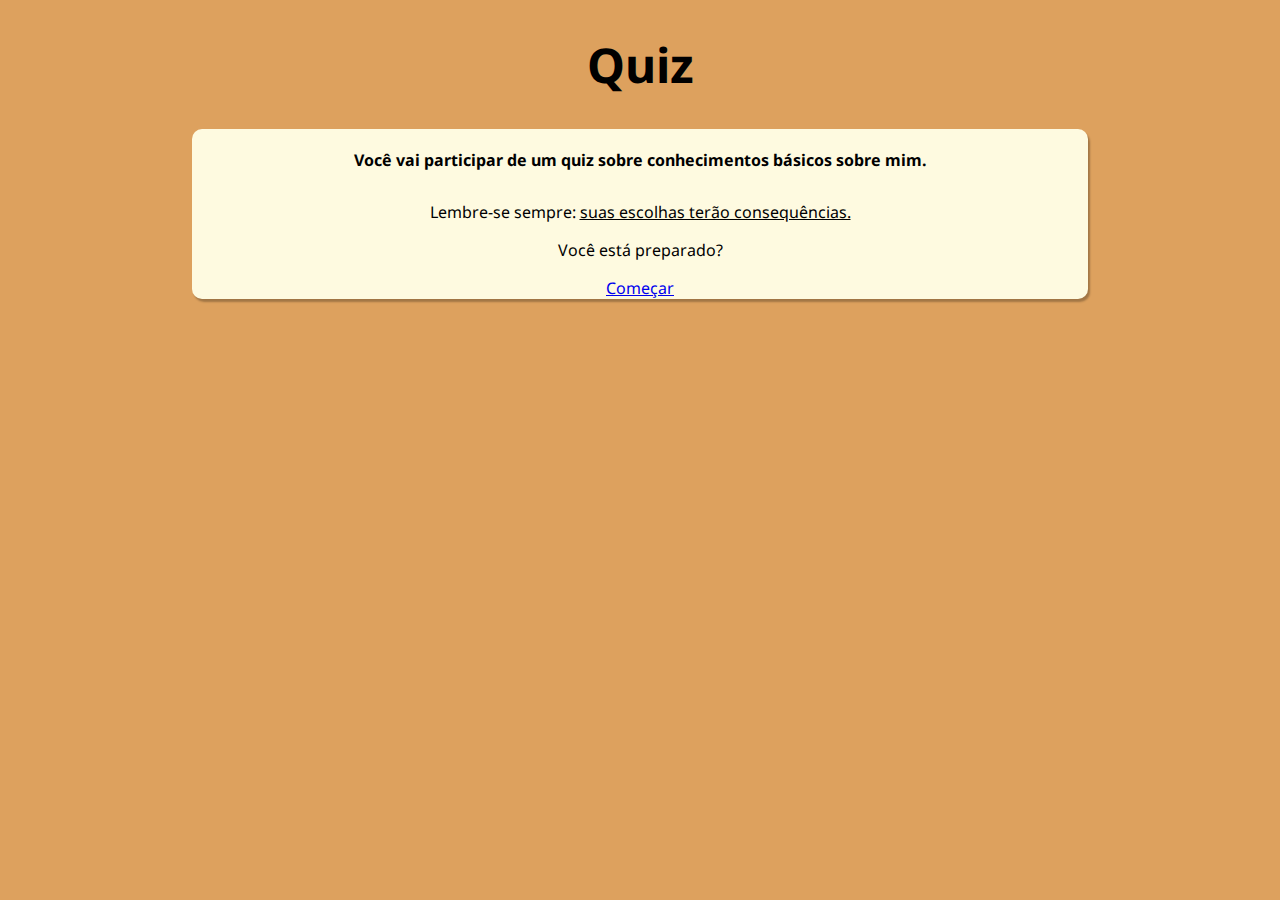
<file: index.html>
<!DOCTYPE html>
<html lang="pt-br">
<head>
    <meta charset="UTF-8">
    <meta name="viewport" content="width=device-width, initial-scale=1.0">
    <title>Quiz</title>
    <link rel="stylesheet" href="estilos/style.css">
    <link rel="shortcut icon" href="imagens/favicon.ico" type="image/x-icon">
</head>
<body>
    <header>
        <h1>Quiz</h1>
    </header>

    <main>
        <h4>Você vai participar de um quiz sobre conhecimentos básicos sobre mim.</h4>
        <p>Lembre-se sempre: <span>suas escolhas terão consequências.</span></p>
        <p>Você está preparado?</p>
        <a href="paginas/pagina2.html" class="btn" role="button">Começar</a>
        <!--<div id="botao"><a href="pagina2.html">Começar</a></div>!-->
    </main>
</body>
</html>
</file>
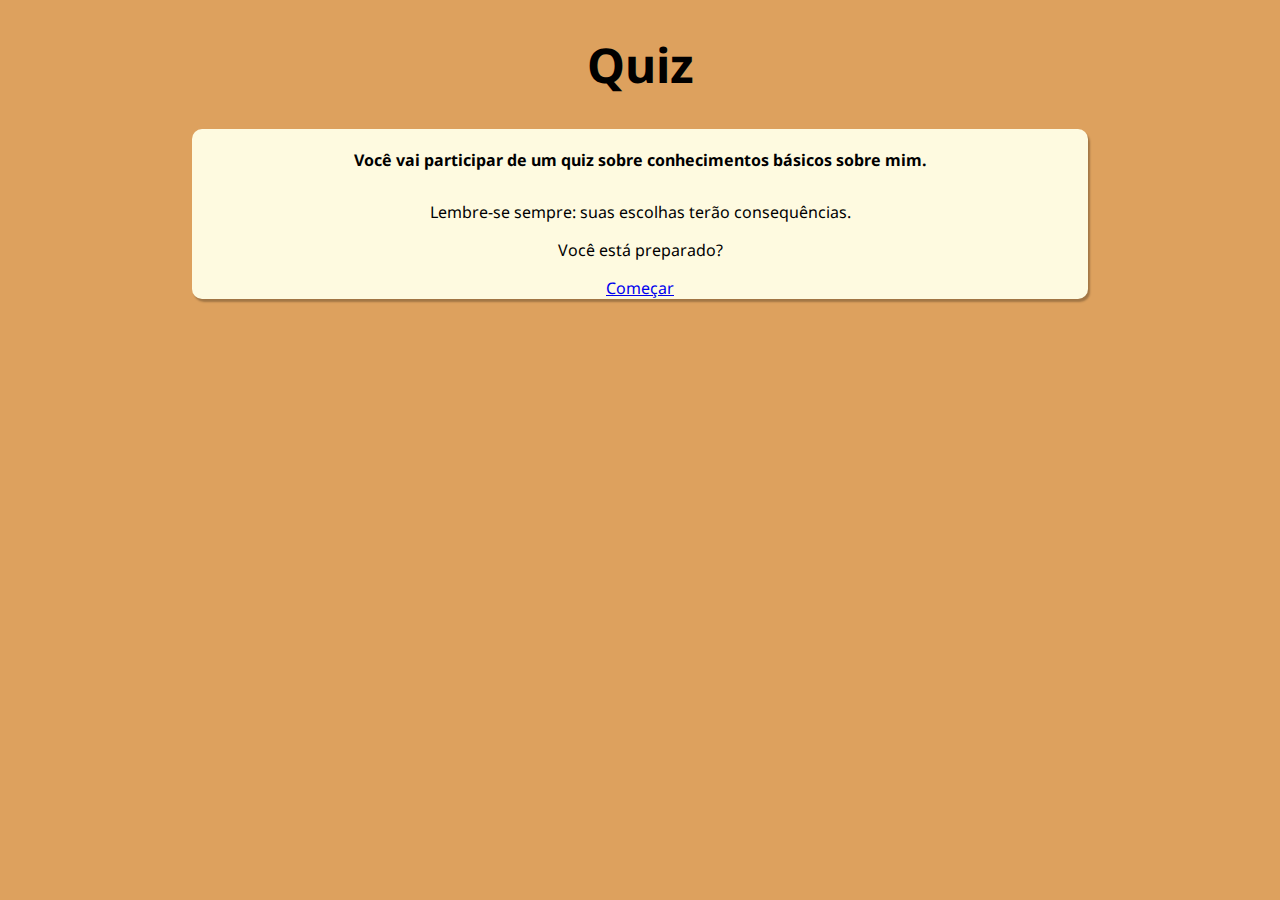
<file: paginas/index.html>
<!DOCTYPE html>
<html lang="pt-br">
<head>
    <meta charset="UTF-8">
    <meta name="viewport" content="width=device-width, initial-scale=1.0">
    <title>Quiz</title>
    <link rel="stylesheet" href="style.css">
</head>
<body>
    <header>
        <h1>Quiz</h1>
    </header>

    <main>
        <h4>Você vai participar de um quiz sobre conhecimentos básicos sobre mim.</h4>
        <p>Lembre-se sempre: suas escolhas terão consequências.</p>
        <p>Você está preparado?</p>
        <a href="pagina2.html">Começar</a>
    </main>
</body>
</html>
</file>
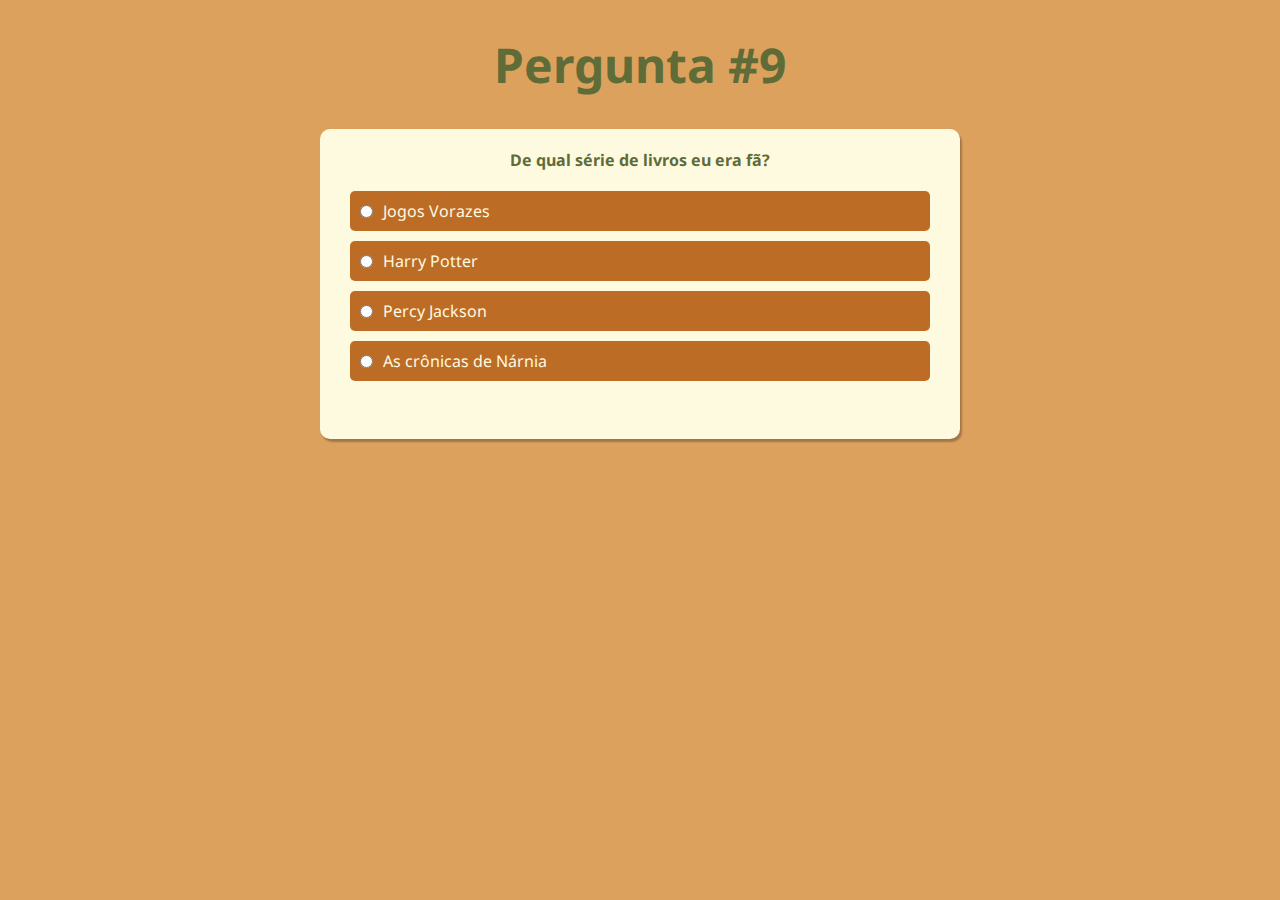
<file: paginas/pagina10.html>
<!DOCTYPE html>
<html lang="pt-br">
<head>
    <meta charset="UTF-8">
    <meta name="viewport" content="width=device-width, initial-scale=1.0">
    <title>Quiz</title>
    <link rel="stylesheet" href="../estilos/style_perguntas.css">
    <link rel="shortcut icon" href="../imagens/favicon.ico" type="image/x-icon">
</head>
<body>
    <header>
        <h1>Pergunta #9</h1>
    </header>

    <main>
        <h4>De qual série de livros eu era fã?</h4>
        <section id="perguntas">
            <p id="r1">
                <input type="radio" name="resposta" id="iresposta1"> 
                <label for="iresposta1" onclick="escolha1()">Jogos Vorazes</label>
            </p> 
            <p id="r2">
                <input type="radio" name="resposta" id="iresposta2"> <label for="iresposta2" onclick="escolha2()">Harry Potter</label>
            </p> 
            <p id="r3">
                <input type="radio" name="resposta" id="iresposta3"> <label for="iresposta3" onclick="escolha3()">Percy Jackson</label>
            </p> 
            <p id="r4">
                <input type="radio" name="resposta" id="iresposta4"> <label for="iresposta4" onclick="escolha4()">As crônicas de Nárnia</label>
            </p> 
        </section>
        <div id="area-botao">
            <a href="pagina11.html" id="botao">Próxima</a>
        </div>
    </main>

    <script src="../scripts/pagina10.js"></script>
</body>
</html>
</file>
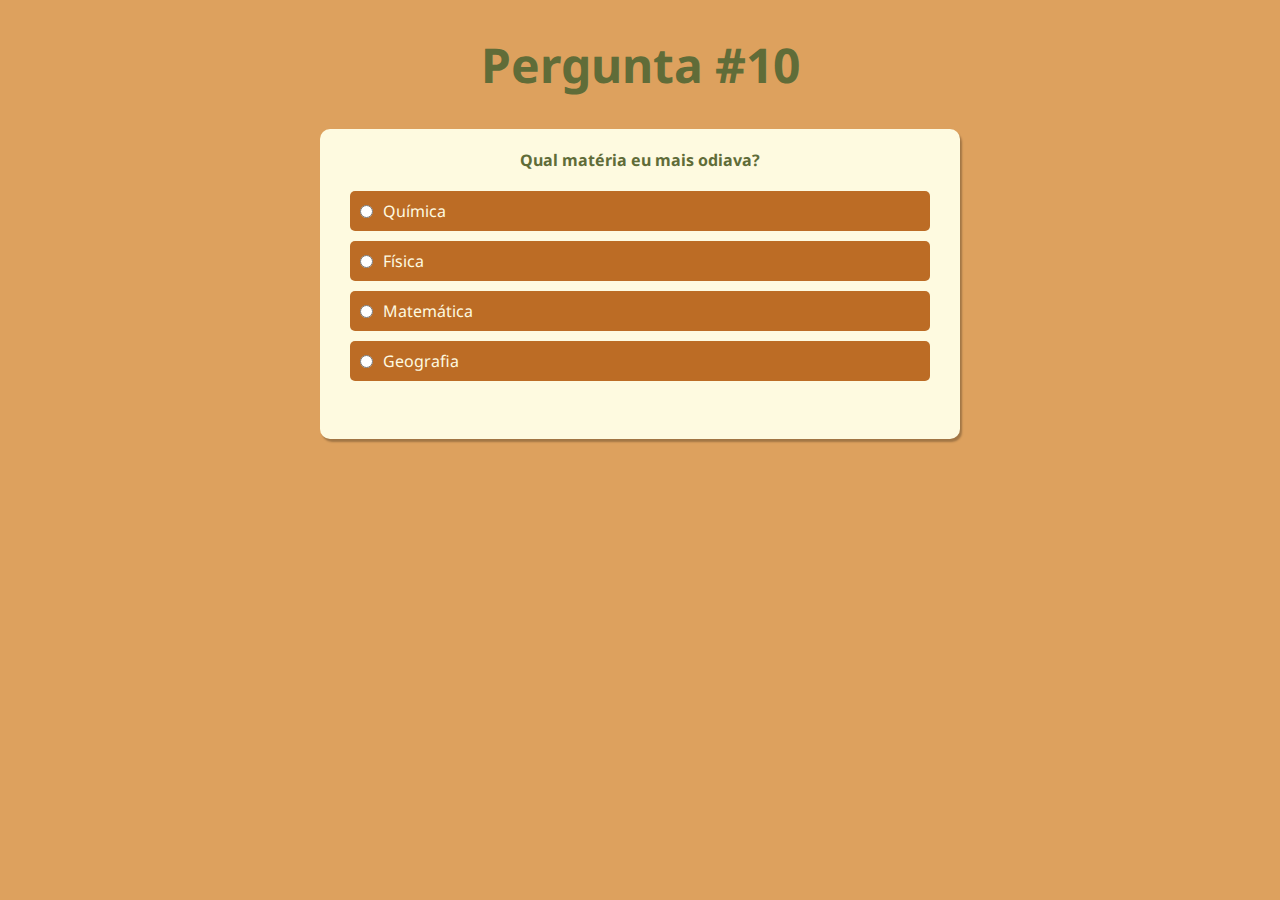
<file: paginas/pagina11.html>
<!DOCTYPE html>
<html lang="pt-br">
<head>
    <meta charset="UTF-8">
    <meta name="viewport" content="width=device-width, initial-scale=1.0">
    <title>Quiz</title>
    <link rel="stylesheet" href="../estilos/style_perguntas.css">
</head>
<body>
    <header>
        <h1>Pergunta #10</h1>
    </header>

    <main>
        <h4>Qual matéria eu mais odiava?</h4>
        <section id="perguntas">
            <p id="r1">
                <input type="radio" name="resposta" id="iresposta1"> 
                <label for="iresposta1" onclick="escolha1()">Química</label>
            </p> 
            <p id="r2">
                <input type="radio" name="resposta" id="iresposta2"> <label for="iresposta2" onclick="escolha2()">Física</label>
            </p> 
            <p id="r3">
                <input type="radio" name="resposta" id="iresposta3"> <label for="iresposta3" onclick="escolha3()">Matemática</label>
            </p> 
            <p id="r4">
                <input type="radio" name="resposta" id="iresposta4"> <label for="iresposta4" onclick="escolha4()">Geografia</label>
            </p> 
        </section>
        <div id="area-botao">
            <a href="pagina12.html" id="botao">Próxima</a>
        </div>
    </main>

    <script src="../scripts/pagina11.js"></script>
</body>
</html>
</file>
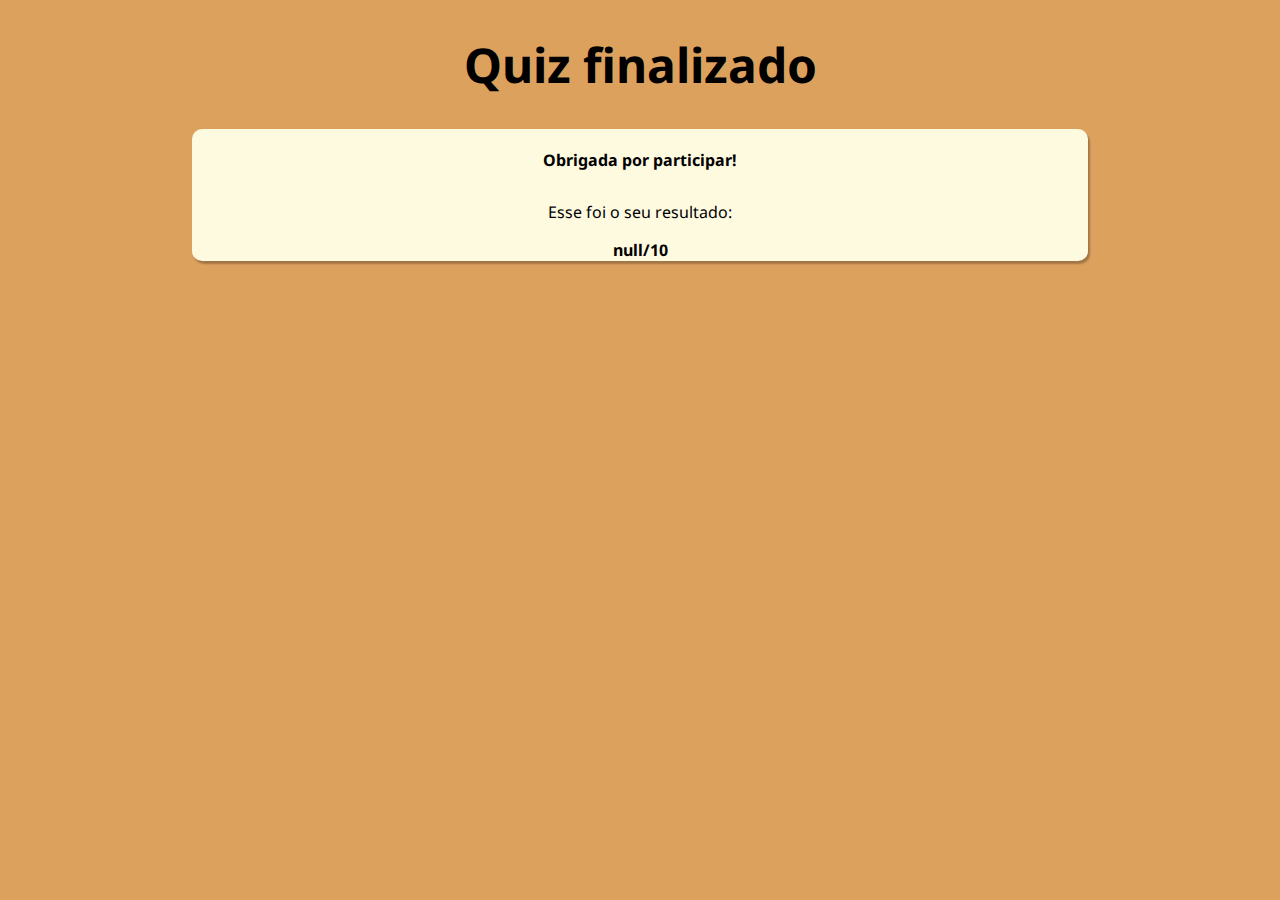
<file: paginas/pagina12.html>
<!DOCTYPE html>
<html lang="pt-br">
<head>
    <meta charset="UTF-8">
    <meta name="viewport" content="width=device-width, initial-scale=1.0">
    <title>Quiz</title>
    <link rel="stylesheet" href="../estilos/style.css">
</head>
<body>
    <header>
        <h1>Quiz finalizado</h1>
    </header>

    <main>
        <h4>Obrigada por participar!</h4>
        <p>Esse foi o seu resultado:</p>
        <p id="resultado"></p>
        
    </main>
    <script src="../scripts/pagina12.js"></script>
</body>
</html>
</file>
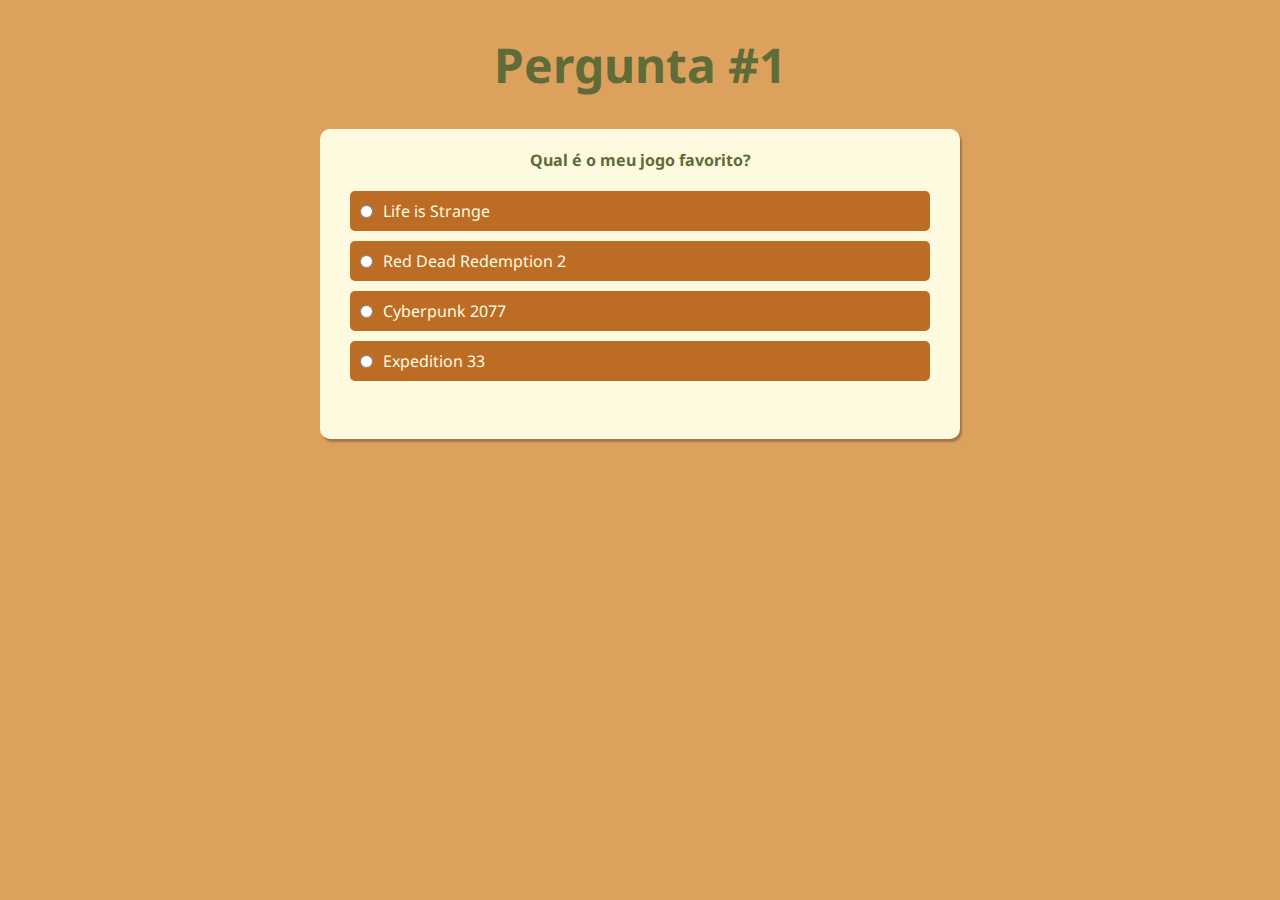
<file: paginas/pagina2.html>
<!DOCTYPE html>
<html lang="pt-br">
<head>
    <meta charset="UTF-8">
    <meta name="viewport" content="width=device-width, initial-scale=1.0">
    <title>Quiz</title>
    <link rel="stylesheet" href="../estilos/style_perguntas.css">
    <link rel="shortcut icon" href="../imagens/favicon.ico" type="image/x-icon">
</head>
<body>
    <header>
        <h1>Pergunta #1</h1>
    </header>

    <main>
        <h4>Qual é o meu jogo favorito?</h4>
        <section id="perguntas">
            <p id="r1">
                <input type="radio" name="resposta" id="iresposta1"> 
                <label for="iresposta1" onclick="escolha1()" >Life is Strange</label>
            </p> 
            <p id="r2">
                <input type="radio" name="resposta" id="iresposta2"> <label for="iresposta2" onclick="escolha2()">Red Dead Redemption 2</label>
            </p> 
            <p id="r3">
                <input type="radio" name="resposta" id="iresposta3"> <label for="iresposta3" onclick="escolha3()">Cyberpunk 2077</label>
            </p> 
            <p id="r4">
                <input type="radio" name="resposta" id="iresposta4"> <label for="iresposta4" onclick="escolha4()">Expedition 33</label>
            </p> 
        </section>
        <div id="area-botao">
            <a href="pagina3.html" id="botao">Próxima</a>
        </div>
    </main>

    <script src="../scripts/pagina2.js"></script>
</body>
</html>
</file>
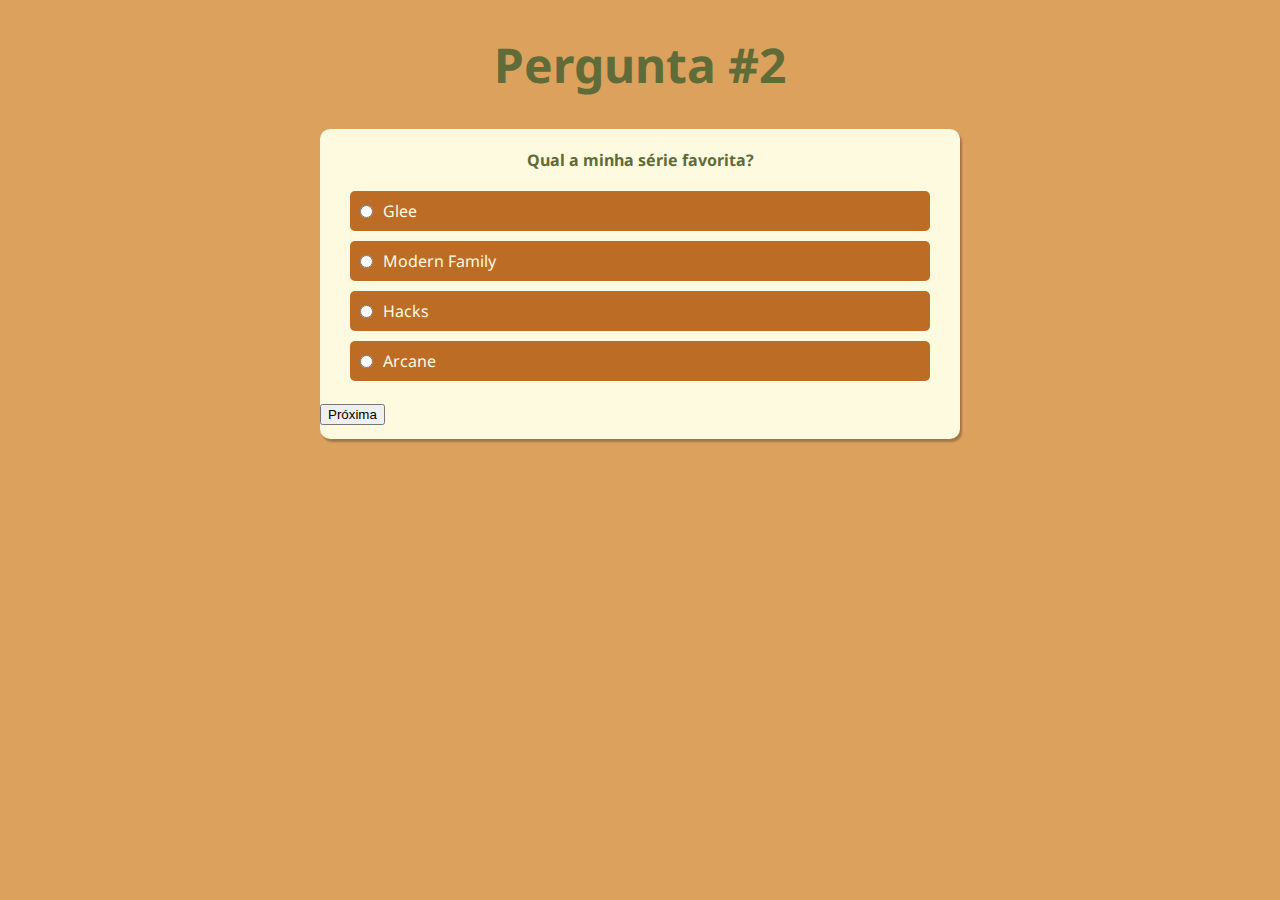
<file: paginas/pagina3.html>
<!DOCTYPE html>
<html lang="pt-br">
<head>
    <meta charset="UTF-8">
    <meta name="viewport" content="width=device-width, initial-scale=1.0">
    <title>Quiz</title>
    <link rel="stylesheet" href="../estilos/style_perguntas.css">
</head>
<body>
    <header>
        <h1>Pergunta #2</h1>
    </header>

    <main>
        <h4>Qual a minha série favorita?</h4>
        <section id="perguntas">
            <p id="r1">
                <input type="radio" name="resposta" id="iresposta1"> 
                <label for="iresposta1" onclick="escolha1()" >Glee</label>
            </p> 
            <p id="r2">
                <input type="radio" name="resposta" id="iresposta2"> <label for="iresposta2" onclick="escolha2()">Modern Family</label>
            </p> 
            <p id="r3">
                <input type="radio" name="resposta" id="iresposta3"> <label for="iresposta3" onclick="escolha3()">Hacks</label>
            </p> 
            <p id="r4">
                <input type="radio" name="resposta" id="iresposta4"> <label for="iresposta4" onclick="escolha4()">Arcane</label>
            </p> 
        </section>
        <a href="pagina4.html">
            <p id="botao"><input type="button" value="Próxima"></p>
        </a>
    </main>

    <script src="../scripts/pagina3.js"></script>
</body>
</html>
</file>
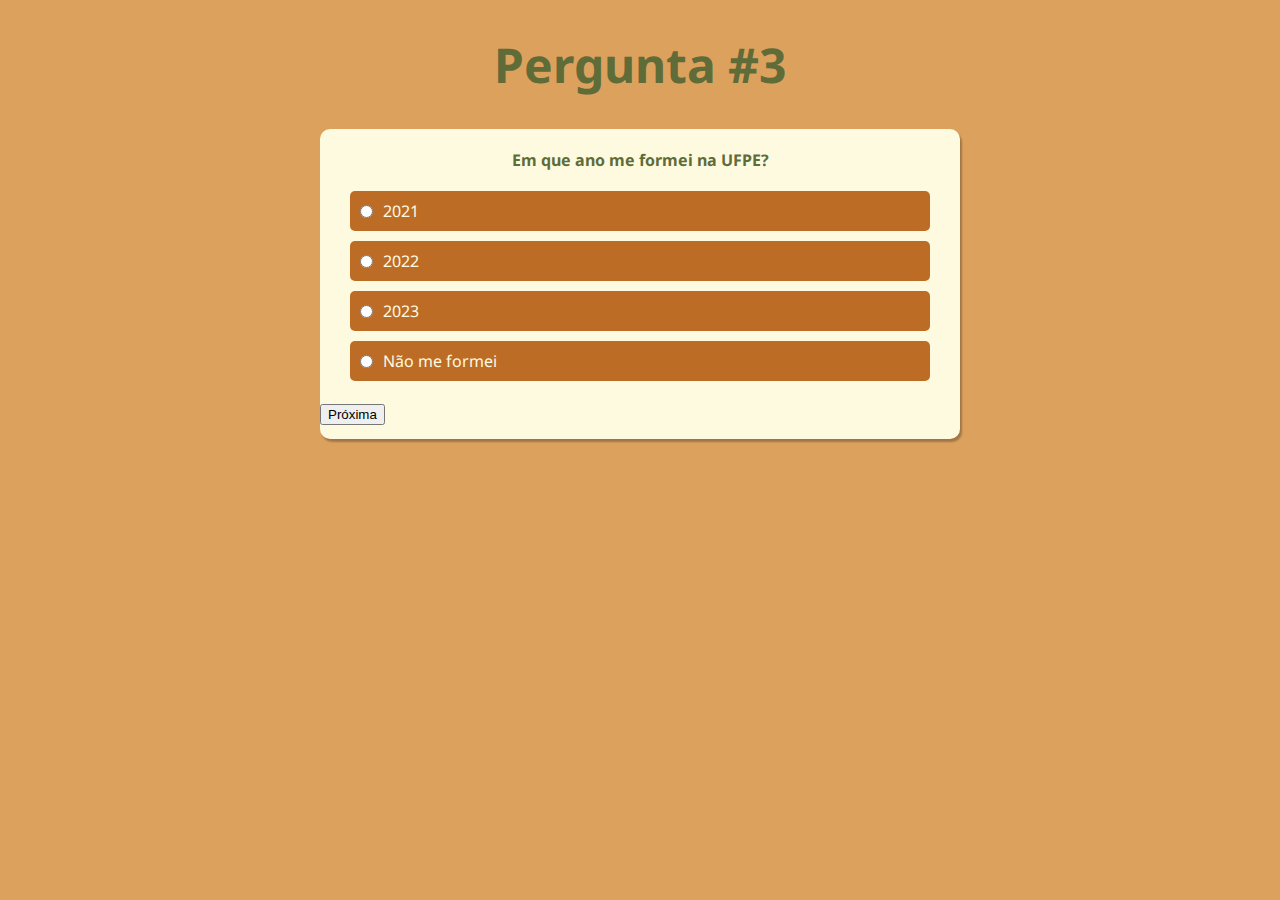
<file: paginas/pagina4.html>
<!DOCTYPE html>
<html lang="pt-br">
<head>
    <meta charset="UTF-8">
    <meta name="viewport" content="width=device-width, initial-scale=1.0">
    <title>Quiz</title>
    <link rel="stylesheet" href="../estilos/style_perguntas.css">
</head>
<body>
    <header>
        <h1>Pergunta #3</h1>
    </header>

    <main>
        <h4>Em que ano me formei na UFPE?</h4>
        <section id="perguntas">
            <p id="r1">
                <input type="radio" name="resposta" id="iresposta1"> 
                <label for="iresposta1" onclick="escolha1()" >2021</label>
            </p> 
            <p id="r2">
                <input type="radio" name="resposta" id="iresposta2"> <label for="iresposta2" onclick="escolha2()">2022</label>
            </p> 
            <p id="r3">
                <input type="radio" name="resposta" id="iresposta3"> <label for="iresposta3" onclick="escolha3()">2023</label>
            </p> 
            <p id="r4">
                <input type="radio" name="resposta" id="iresposta4"> <label for="iresposta4" onclick="escolha4()">Não me formei</label>
            </p> 
        </section>
        <a href="pagina5.html">
            <p id="botao"><input type="button" value="Próxima"></p>
        </a>
    </main>

    <script src="../scripts/pagina5.js"></script>
</body>
</html>
</file>
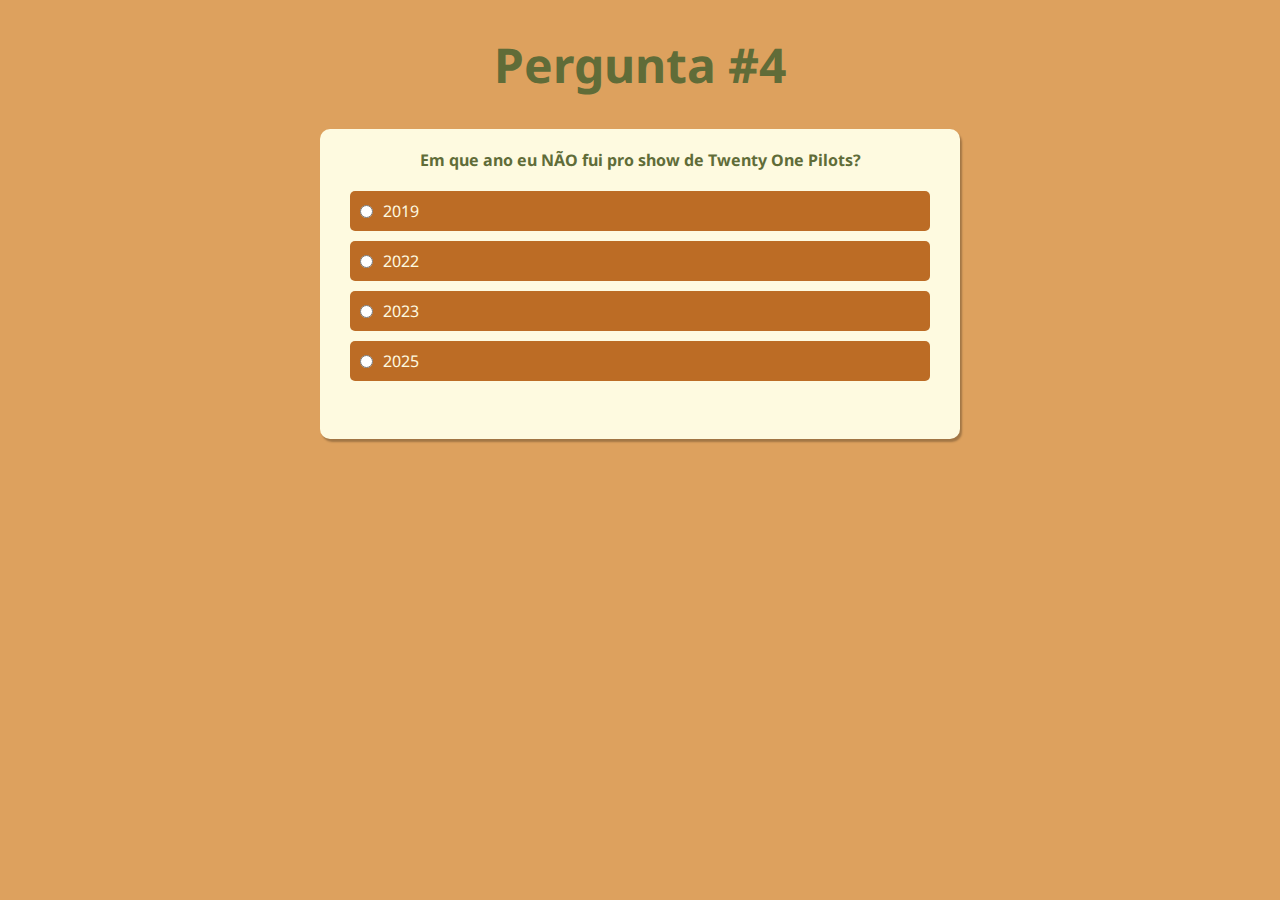
<file: paginas/pagina5.html>
<!DOCTYPE html>
<html lang="pt-br">
<head>
    <meta charset="UTF-8">
    <meta name="viewport" content="width=device-width, initial-scale=1.0">
    <title>Quiz</title>
    <link rel="stylesheet" href="../estilos/style_perguntas.css">
    <link rel="shortcut icon" href="../imagens/favicon.ico" type="image/x-icon">
</head>
<body>
    <header>
        <h1>Pergunta #4</h1>
    </header>

    <main>
        <h4>Em que ano eu <span>NÃO</span> fui pro show de Twenty One Pilots?</h4>
        <section id="perguntas">
            <p id="r1">
                <input type="radio" name="resposta" id="iresposta1"> 
                <label for="iresposta1" onclick="escolha1()" >2019</label>
            </p> 
            <p id="r2">
                <input type="radio" name="resposta" id="iresposta2"> <label for="iresposta2" onclick="escolha2()">2022</label>
            </p> 
            <p id="r3">
                <input type="radio" name="resposta" id="iresposta3"> <label for="iresposta3" onclick="escolha3()">2023</label>
            </p> 
            <p id="r4">
                <input type="radio" name="resposta" id="iresposta4"> <label for="iresposta4" onclick="escolha4()">2025</label>
            </p> 
        </section>
        <div id="area-botao">
            <a href="pagina6.html" id="botao">Próxima</a>
        </div>
    </main>

    <script src="../scripts/pagina5.js"></script>
</body>
</html>
</file>
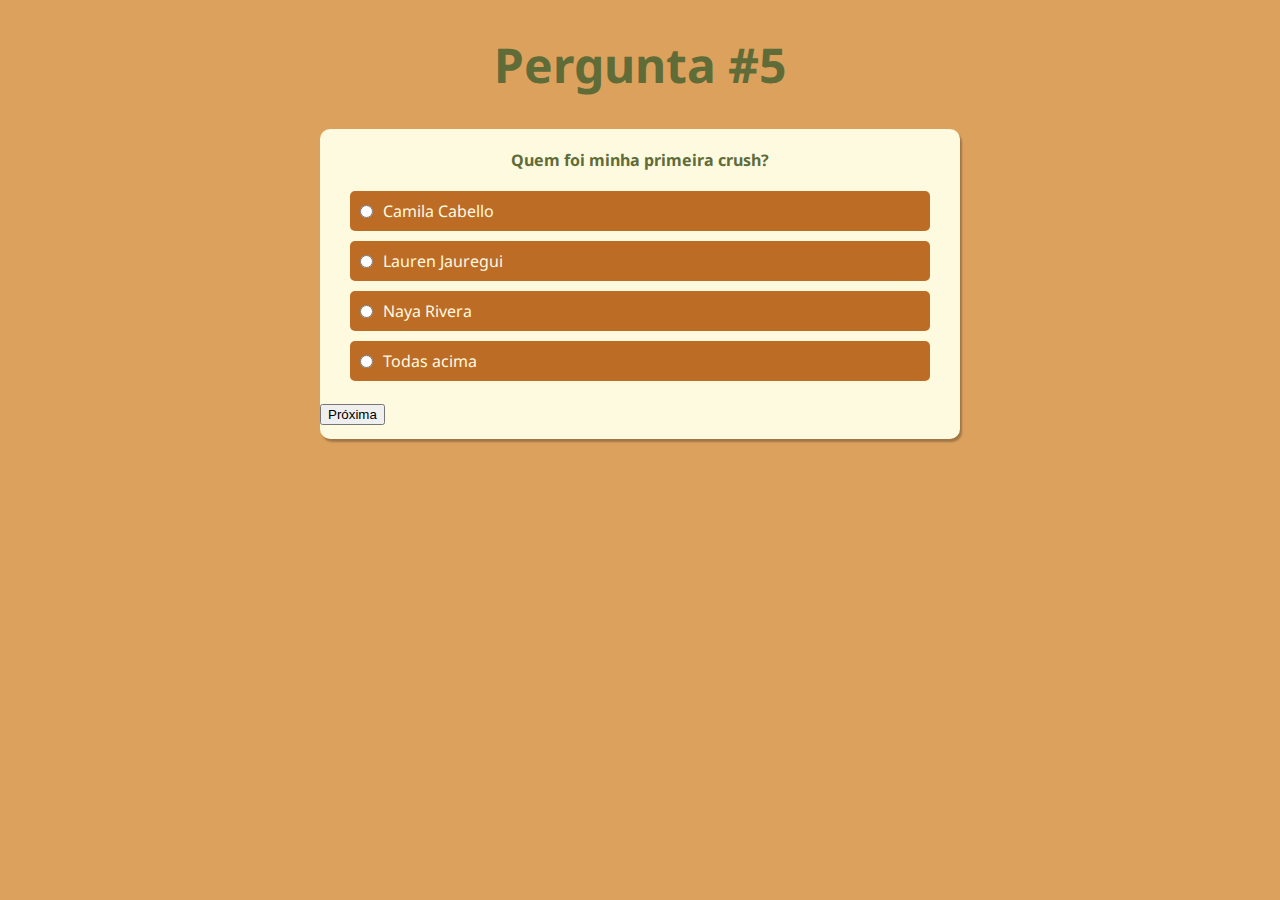
<file: paginas/pagina6.html>
<!DOCTYPE html>
<html lang="pt-br">
<head>
    <meta charset="UTF-8">
    <meta name="viewport" content="width=device-width, initial-scale=1.0">
    <title>Quiz</title>
    <link rel="stylesheet" href="../estilos/style_perguntas.css">
</head>
<body>
    <header>
        <h1>Pergunta #5</h1>
    </header>

    <main>
        <h4>Quem foi minha primeira crush?</h4>
        <section id="perguntas">
            <p id="r1">
                <input type="radio" name="resposta" id="iresposta1"> 
                <label for="iresposta1" onclick="escolha1()" >Camila Cabello</label>
            </p> 
            <p id="r2">
                <input type="radio" name="resposta" id="iresposta2"> <label for="iresposta2" onclick="escolha2()">Lauren Jauregui</label>
            </p> 
            <p id="r3">
                <input type="radio" name="resposta" id="iresposta3"> <label for="iresposta3" onclick="escolha3()">Naya Rivera</label>
            </p> 
            <p id="r4">
                <input type="radio" name="resposta" id="iresposta4"> <label for="iresposta4" onclick="escolha4()">Todas acima</label>
            </p> 
        </section>
        <a href="pagina7.html">
            <p id="botao"><input type="button" value="Próxima"></p>
        </a>
    </main>

    <script src="../scripts/pagina7.js"></script>
</body>
</html>
</file>
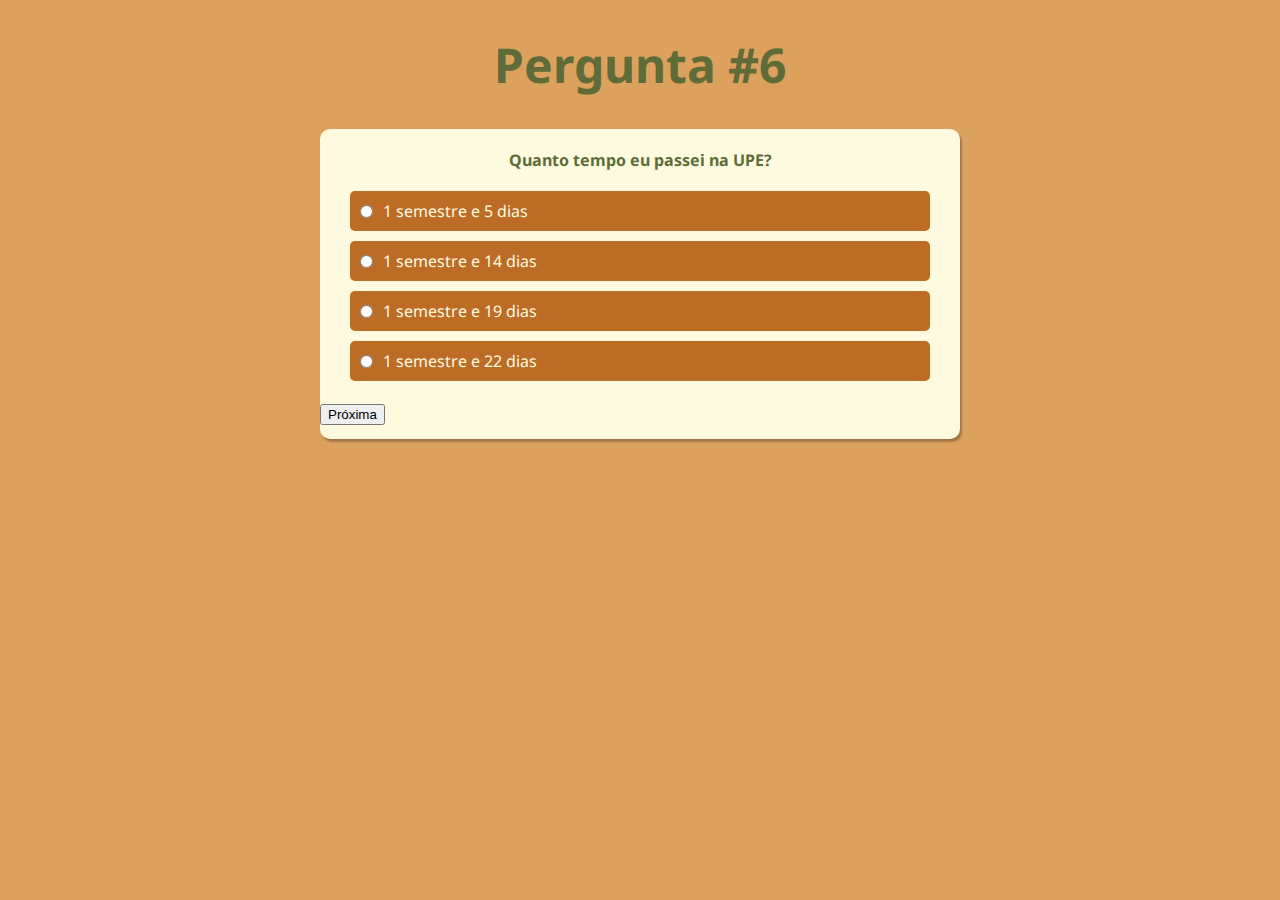
<file: paginas/pagina7.html>
<!DOCTYPE html>
<html lang="pt-br">
<head>
    <meta charset="UTF-8">
    <meta name="viewport" content="width=device-width, initial-scale=1.0">
    <title>Quiz</title>
    <link rel="stylesheet" href="../estilos/style_perguntas.css">
</head>
<body>
    <header>
        <h1>Pergunta #6</h1>
    </header>

    <main>
        <h4>Quanto tempo eu passei na UPE?</h4>
        <section id="perguntas">
            <p id="r1">
                <input type="radio" name="resposta" id="iresposta1"> 
                <label for="iresposta1" onclick="escolha1()" >1 semestre e 5 dias</label>
            </p> 
            <p id="r2">
                <input type="radio" name="resposta" id="iresposta2"> <label for="iresposta2" onclick="escolha2()">1 semestre e 14 dias </label>
            </p> 
            <p id="r3">
                <input type="radio" name="resposta" id="iresposta3"> <label for="iresposta3" onclick="escolha3()">1 semestre e 19 dias</label>
            </p> 
            <p id="r4">
                <input type="radio" name="resposta" id="iresposta4"> <label for="iresposta4" onclick="escolha4()">1 semestre e 22 dias</label>
            </p> 
        </section>
        <a href="pagina8.html">
            <p id="botao"><input type="button" value="Próxima"></p>
        </a>
    </main>

    <script src="../scripts/pagina8.js"></script>
</body>
</html>
</file>
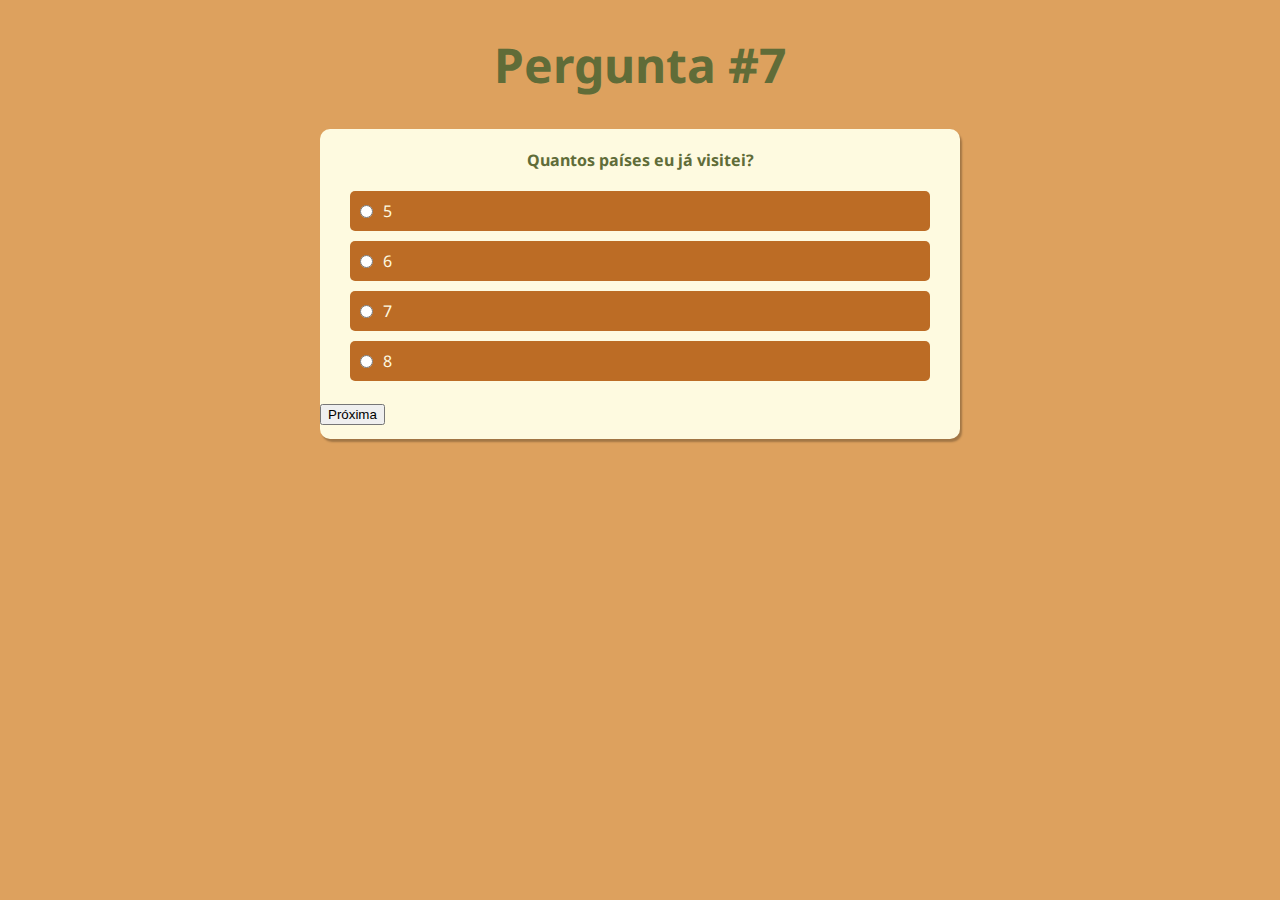
<file: paginas/pagina8.html>
<!DOCTYPE html>
<html lang="pt-br">
<head>
    <meta charset="UTF-8">
    <meta name="viewport" content="width=device-width, initial-scale=1.0">
    <title>Quiz</title>
    <link rel="stylesheet" href="../estilos/style_perguntas.css">
</head>
<body>
    <header>
        <h1>Pergunta #7</h1>
    </header>

    <main>
        <h4>Quantos países eu já visitei?</h4>
        <section id="perguntas">
            <p id="r1">
                <input type="radio" name="resposta" id="iresposta1"> 
                <label for="iresposta1" onclick="escolha1()">5</label>
            </p> 
            <p id="r2">
                <input type="radio" name="resposta" id="iresposta2"> <label for="iresposta2" onclick="escolha2()">6</label>
            </p> 
            <p id="r3">
                <input type="radio" name="resposta" id="iresposta3"> <label for="iresposta3" onclick="escolha3()">7</label>
            </p> 
            <p id="r4">
                <input type="radio" name="resposta" id="iresposta4"> <label for="iresposta4" onclick="escolha4()">8</label>
            </p> 
        </section>
        <a href="pagina9.html">
            <p id="botao"><input type="button" value="Próxima"></p>
        </a>
    </main>

    <script src="../scripts/pagina9.js"></script>
</body>
</html>
</file>
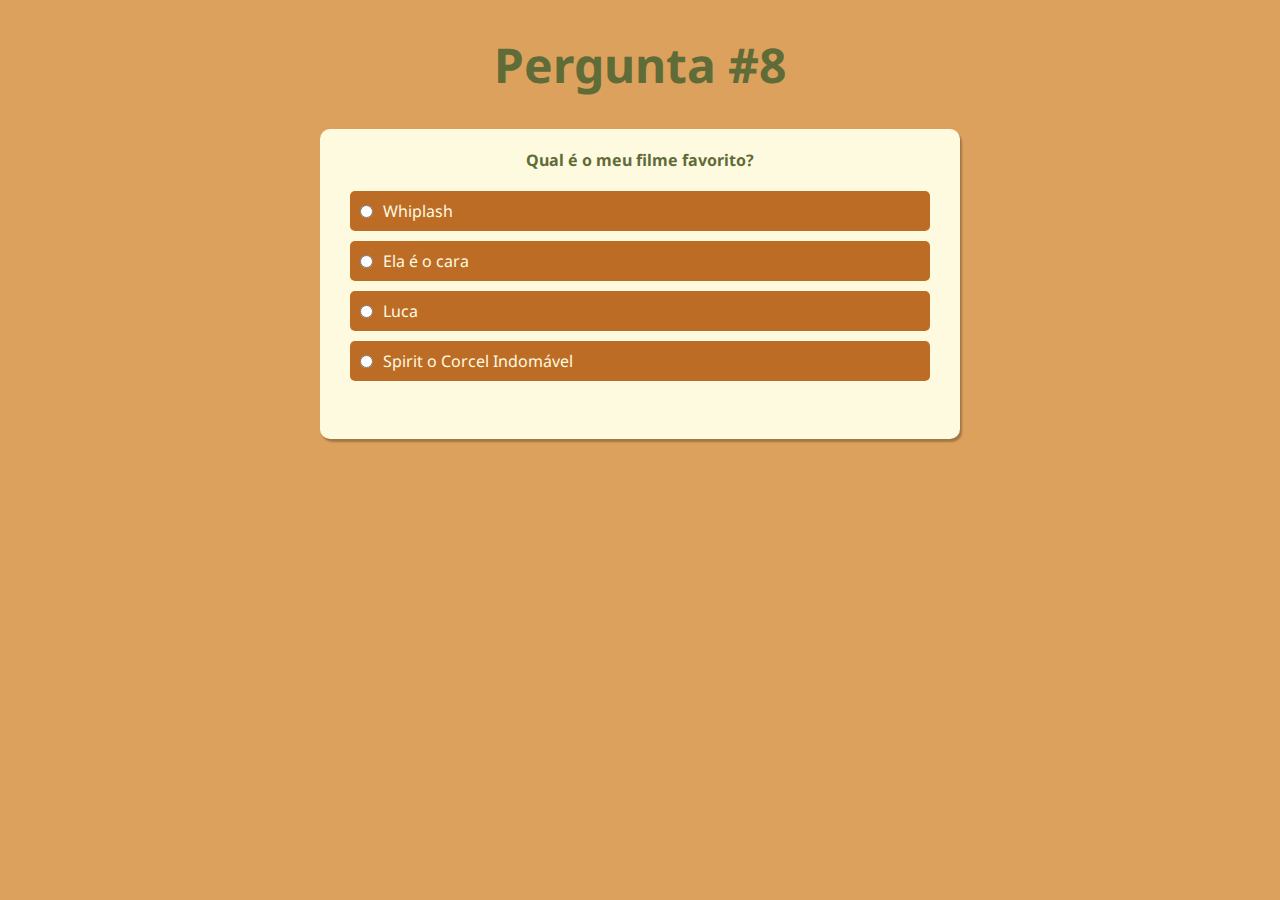
<file: paginas/pagina9.html>
<!DOCTYPE html>
<html lang="pt-br">
<head>
    <meta charset="UTF-8">
    <meta name="viewport" content="width=device-width, initial-scale=1.0">
    <title>Quiz</title>
    <link rel="stylesheet" href="../estilos/style_perguntas.css">
    <link rel="shortcut icon" href="../imagens/favicon.ico" type="image/x-icon">
</head>
<body>
    <header>
        <h1>Pergunta #8</h1>
    </header>

    <main>
        <h4>Qual é o meu filme favorito?</h4>
        <section id="perguntas">
            <p id="r1">
                <input type="radio" name="resposta" id="iresposta1"> 
                <label for="iresposta1" onclick="escolha1()">Whiplash</label>
            </p> 
            <p id="r2">
                <input type="radio" name="resposta" id="iresposta2"> <label for="iresposta2" onclick="escolha2()">Ela é o cara</label>
            </p> 
            <p id="r3">
                <input type="radio" name="resposta" id="iresposta3"> <label for="iresposta3" onclick="escolha3()">Luca</label>
            </p> 
            <p id="r4">
                <input type="radio" name="resposta" id="iresposta4"> <label for="iresposta4" onclick="escolha4()">Spirit o Corcel Indomável</label>
            </p> 
        </section>
        <div id="area-botao">
            <a href="pagina10.html" id="botao">Próxima</a>
        </div>
    </main>

    <script src="../scripts/pagina9.js"></script>
</body>
</html>
</file>
<file: estilos/style.css>
@charset "UTF-8";

@import url('https://fonts.googleapis.com/css2?family=Noto+Sans:ital,wght@0,100..900;1,100..900&display=swap');

:root{
    --cor1: #606c38;
    --cor2: #283618;
    --cor3: #fefae0;
    --cor4: #dda15e;
    --cor5: #bc6c25;
}

body{
    margin: 0;
    padding: 0;
    font-family: 'Noto Sans', Arial, Helvetica, sans-serif;
    background-color: var(--cor4);
}

header{
    text-align: center;
}

header > h1{
    font-size: 3em;
}

main{
    width: 70%;
    margin: auto;
    text-align: center;
    background-color: var(--cor3);
    border-radius: 10px;
    box-shadow: 2px 3px 2px rgba(0, 0, 0, 0.271);
}

main > h4{
    margin: 30px;
    padding: 20px 20px 0px 20px;
}

main > p > span{
    text-decoration: underline;
}

main > p#botao{
    padding: 20px;
    text-align: right;
}

main > p#botao > a{
    color: black;
}

main > p#botao > a:hover{
    font-weight: bold;
    font-style: italic;
}

main > p#resultado{
    font-weight: bold;
}

main > p#frasefinal{
    padding-bottom: 20px;
}
</file>
<file: paginas/style.css>
@charset "UTF-8";

@import url('https://fonts.googleapis.com/css2?family=Noto+Sans:ital,wght@0,100..900;1,100..900&display=swap');

:root{
    --cor1: #606c38;
    --cor2: #283618;
    --cor3: #fefae0;
    --cor4: #dda15e;
    --cor5: #bc6c25;
}

body{
    margin: 0;
    padding: 0;
    font-family: 'Noto Sans', Arial, Helvetica, sans-serif;
    background-color: var(--cor4);
}

header{
    text-align: center;
}

header > h1{
    font-size: 3em;
}

main{
    width: 70%;
    margin: auto;
    text-align: center;
    background-color: var(--cor3);
    border-radius: 10px;
    box-shadow: 2px 3px 2px rgba(0, 0, 0, 0.271);
}

main > h4{
    margin: 30px;
    padding: 20px 20px 0px 20px;
}

main > p > span{
    text-decoration: underline;
}

main > p#botao{
    padding: 20px;
    text-align: right;
}

main > p#botao > a{
    color: black;
}

main > p#botao > a:hover{
    font-weight: bold;
    font-style: italic;
}
</file>
<file: estilos/style_perguntas.css>
@charset "UTF-8";

@import url('https://fonts.googleapis.com/css2?family=Noto+Sans:ital,wght@0,100..900;1,100..900&display=swap');

:root{
    --cor1: #606c38;
    --cor2: #283618;
    --cor3: #fefae0;
    --cor4: #dda15e;
    --cor5: #bc6c25;
}

body{
    margin: 0;
    padding: 0;
    font-family: 'Noto Sans', Arial, Helvetica, sans-serif;
    background-color: var(--cor4);
}

header{
    text-align: center;
}

header > h1{
    font-size: 3em;
    color: var(--cor1);
}

main{
    width: 70%;
    min-height: 310px;
    margin: auto;
    background-color: var(--cor3);
    border-radius: 10px;
    box-shadow: 2px 3px 2px rgba(0, 0, 0, 0.271);
}

main > h4{
    color: var(--cor1);
    margin: 30px 30px 15px 30px;
    padding: 20px 20px 0px 20px;
    text-align: center;
}

main > section{
    display: flex;
    flex-flow: column wrap;
}

main > section > p{
    display: flex;
    align-items: center;
    height: 40px;
    margin: 5px 30px;
    color: var(--cor3);
    background-color: var(--cor5);
    border-radius: 5px;
}

main > section > p:hover{
    background-color: var(--cor4);
}

main > section > p > label{
    display: block;
    width: 100%;
    cursor: pointer;
}

main > section > p > input{
    margin: 10px;
}

main > div#area-botao{
    display: none;
    text-align: right;
}

main > div#area-botao > a#botao {
    display: inline-block;      
    padding: 5px 10px;
    margin: 10px 30px 15px 0;

    font-size: 13px;
    background-color: var(--cor1);
    color: var(--cor3);
    border-radius: 5px;
    border: 1px solid var(--cor2);

    text-decoration: none;
    text-align: center;
}

main > div#area-botao > a#botao:hover {
    cursor: pointer;
    background-color: #606c38e7;
}

@media screen and (min-width: 1200px) {
    main{
        width: 50%;
    }
}
</file>
